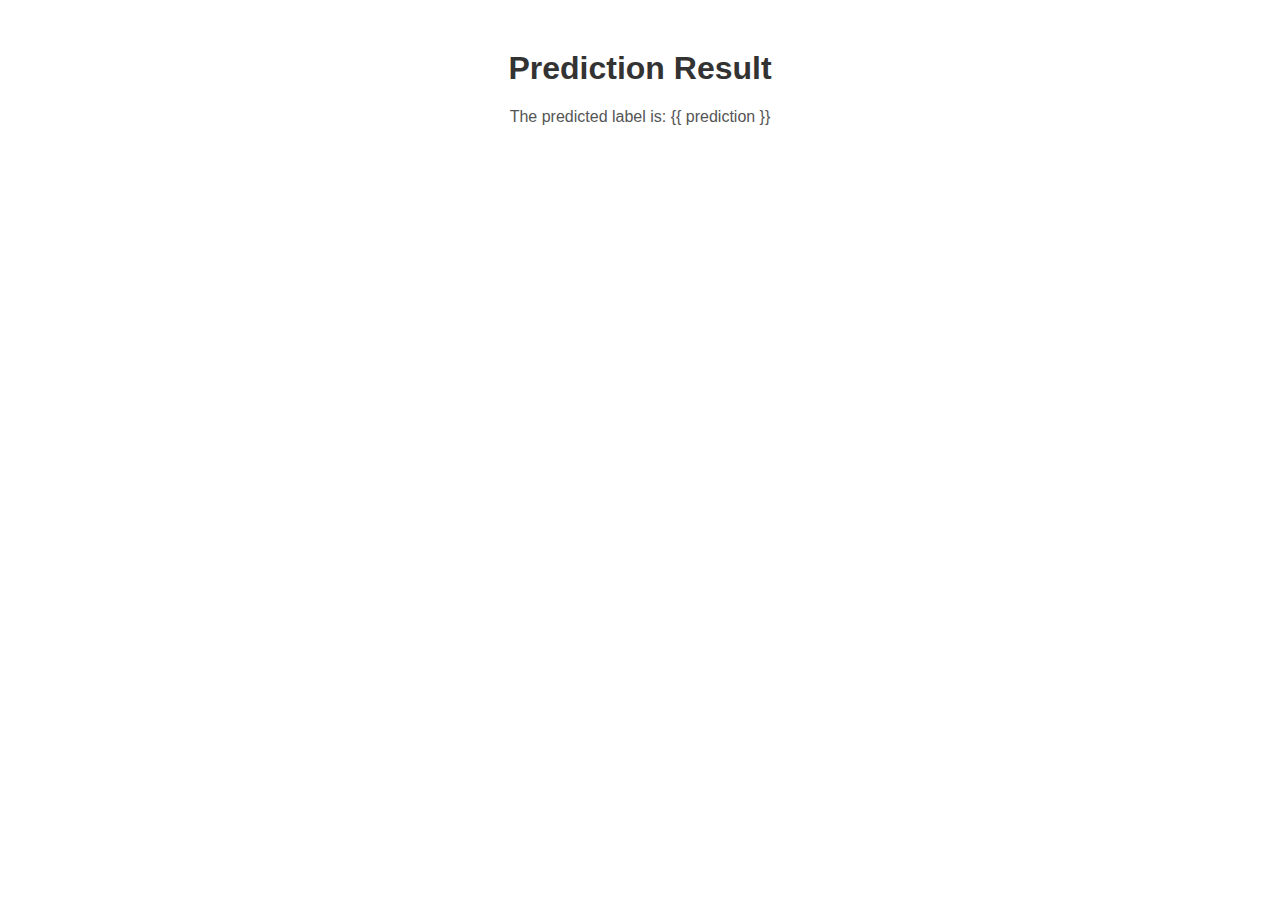
<file: portfolio3/templates/predict.html>
<!-- templates/predict.html -->

<!DOCTYPE html>
<html lang="en">
<head>
    <meta charset="UTF-8">
    <meta name="viewport" content="width=device-width, initial-scale=1.0">
    <title>Prediction Result</title>
    <style>
        body {
            font-family: Arial, sans-serif;
            text-align: center;
            margin: 50px;
        }
        h1 {
            color: #333;
        }
        p {
            color: #555;
        }
    </style>
</head>
<body>
    <h1>Prediction Result</h1>
    <p>The predicted label is: {{ prediction }}</p>
</body>
</html>
</file>
